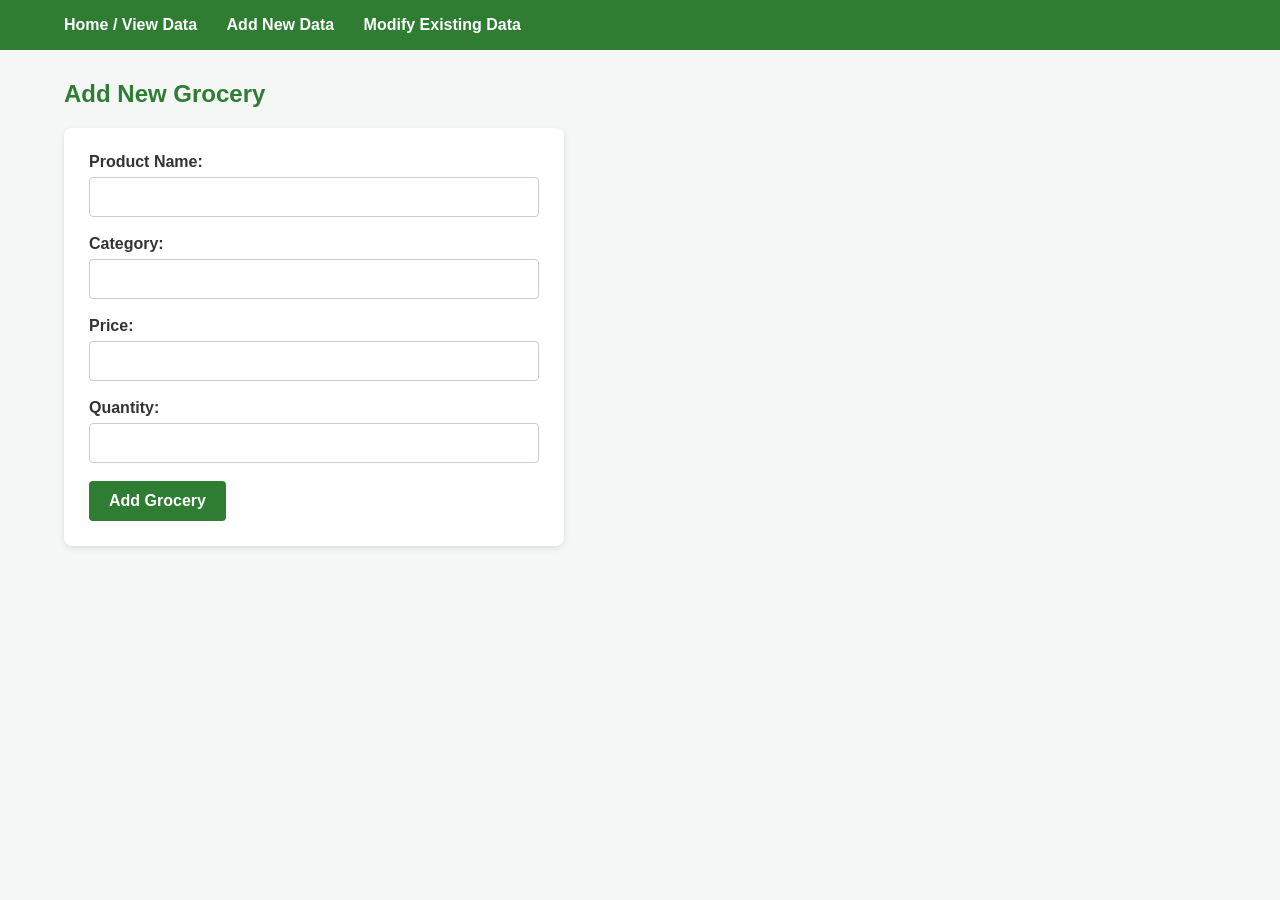
<file: add.html>
<!DOCTYPE html>
<html>
<head>
    <title>Add Grocery</title>
    <link href="./stylesheets/hometheme.css" rel="stylesheet">
</head>

<body>

    <nav>
        <a href="index.html">Home / View Data</a>
        <a href="add.html">Add New Data</a>
        <a href="modify.html">Modify Existing Data</a>
    </nav>

    <div class="container">

    <h2>Add New Grocery</h2>

    <form id="addGroceryForm">
        <label>Product Name:</label><br>
        <input type="text" id="product_name" required><br><br>

        <label>Category:</label><br>
        <input type="text" id="category" required><br><br>

        <label>Price:</label><br>
        <input type="text" id="price" required><br><br>

        <label>Quantity:</label><br>
        <input type="text" id="quantity" required><br><br>

        <button type="submit">Add Grocery</button>
    </form>

</div>

    <script src="./js/postGroceries.js"></script>

</body>
</html>
</file>
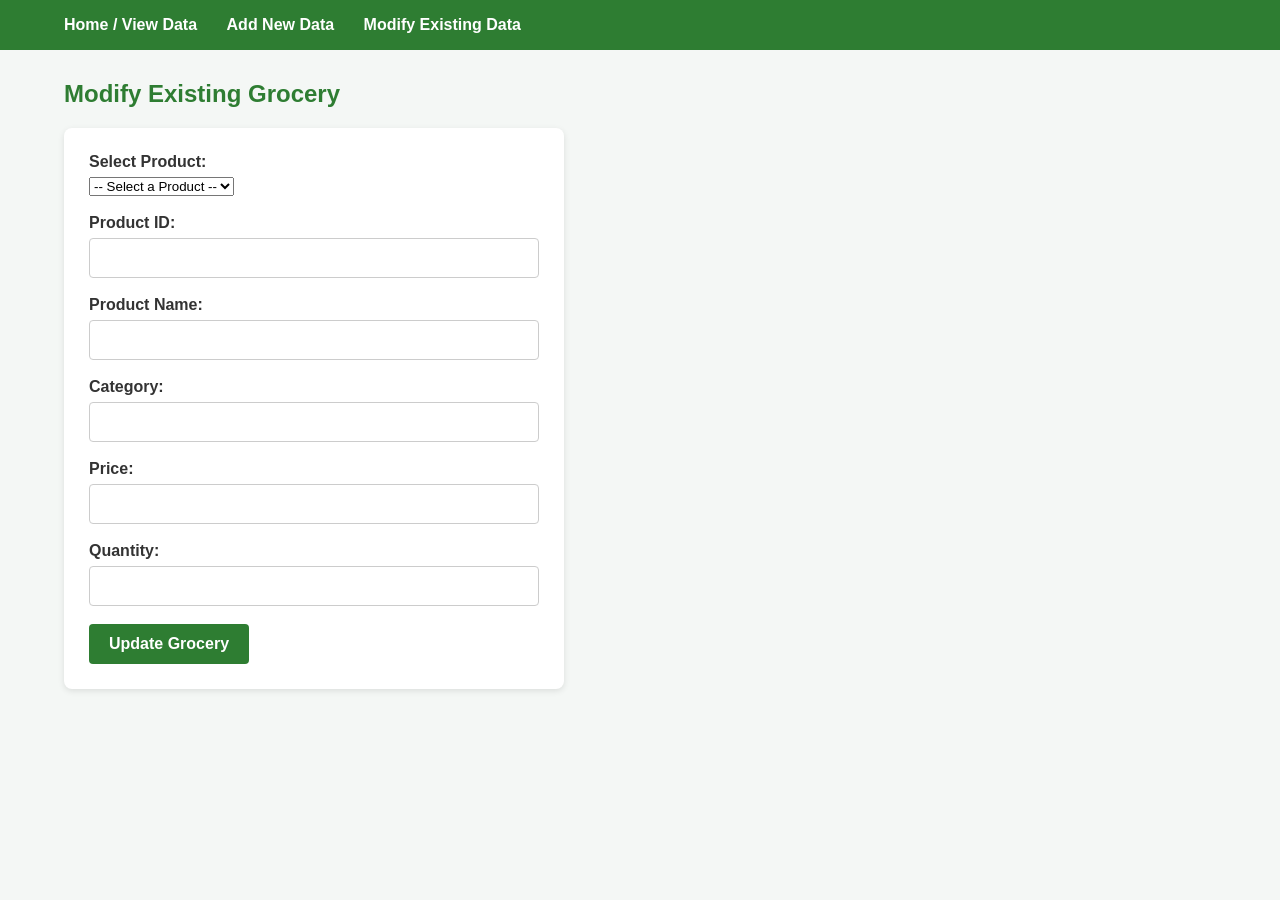
<file: modify.html>
<!DOCTYPE html>
<html>

<head>
    <title>Modify Grocery</title>
    <link href="./stylesheets/hometheme.css" rel="stylesheet">
</head>

<body>

    <nav>
        <a href="index.html">Home / View Data</a>
        <a href="add.html">Add New Data</a>
        <a href="modify.html">Modify Existing Data</a>
    </nav>

    <div class="container">

        <h2>Modify Existing Grocery</h2>

        <form id="modifyGroceryForm">

    <label>Select Product:</label><br>
    <select id="product_select" required>
        <option value="">-- Select a Product --</option>
    </select>
    <br><br>

    <label>Product ID:</label><br>
    <input type="text" id="product_id" required><br><br>

    <label>Product Name:</label><br>
    <input type="text" id="product_name" required><br><br>

    <label>Category:</label><br>
    <input type="text" id="category" required><br><br>

    <label>Price:</label><br>
    <input type="text" id="price" required><br><br>

    <label>Quantity:</label><br>
    <input type="text" id="quantity" required><br><br>

    <button type="submit">Update Grocery</button>

</form>

    </div>

    <script src="./js/putGroceries.js"></script>

</body>

</html>
</file>
<file: stylesheets/hometheme.css>
/* =========================================
   CMPS262 Grocery Web Application
   Author: Fabrice Paida
   ========================================= */

/* General page styling */
body {
    font-family: Arial, Helvetica, sans-serif;
    margin: 0;
    padding: 0;
    background-color: #f4f7f5;
    color: #333333;
}

/* Main page content */
.container {
    width: 90%;
    margin: 30px auto;
}

/* Page headings */
h1, h2 {
    color: #2e7d32;
}

/* Navigation bar */
nav {
    background-color: #2e7d32;
    padding: 16px 5%;
}

nav a {
    color: white;
    text-decoration: none;
    font-weight: bold;
    margin-right: 25px;
}

nav a:hover {
    text-decoration: underline;
}

/* Grocery form */
form {
    background-color: white;
    padding: 25px;
    border-radius: 8px;
    max-width: 450px;
    box-shadow: 0 2px 6px rgba(0, 0, 0, 0.1);
}

/* Form labels */
form label {
    font-weight: bold;
    display: inline-block;
    margin-bottom: 6px;
}

/* Form input fields */
form input {
    width: 100%;
    padding: 10px;
    border: 1px solid #cccccc;
    border-radius: 4px;
    box-sizing: border-box;
    font-size: 16px;
}

/* Form button */
form button {
    background-color: #2e7d32;
    color: white;
    border: none;
    padding: 11px 20px;
    border-radius: 4px;
    font-size: 16px;
    font-weight: bold;
    cursor: pointer;
}

form button:hover {
    background-color: #1b5e20;
}
</file>
